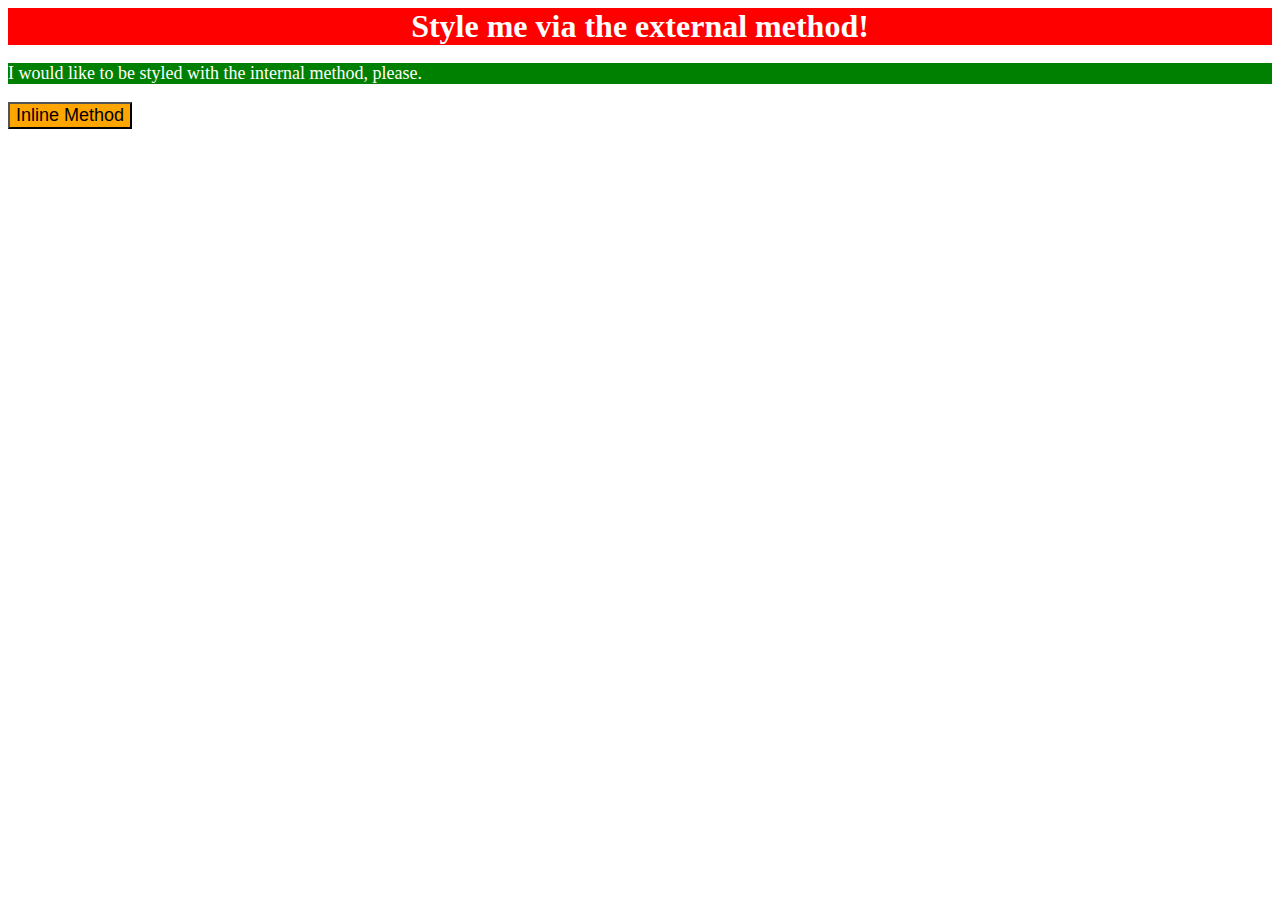
<file: foundations/intro-to-css/01-css-methods/index.html>
<!DOCTYPE html>
<html lang="en">
  <head>
    <meta charset="UTF-8">
    <meta http-equiv="X-UA-Compatible" content="IE=edge">
    <meta name="viewport" content="width=device-width, initial-scale=1.0">
    <title>Methods for Adding CSS</title>
    <style>
      p {
        color: white;
        background-color: green;
        font-size: 18px;
      }
    </style>
    <link rel="stylesheet" href="styles.css">
  </head>
  <body>
    <div>Style me via the external method!</div>
    <p>I would like to be styled with the internal method, please.</p>
    <button style="background-color: orange; font-size: 18px">Inline Method</button>
  </body>
</html>
</file>
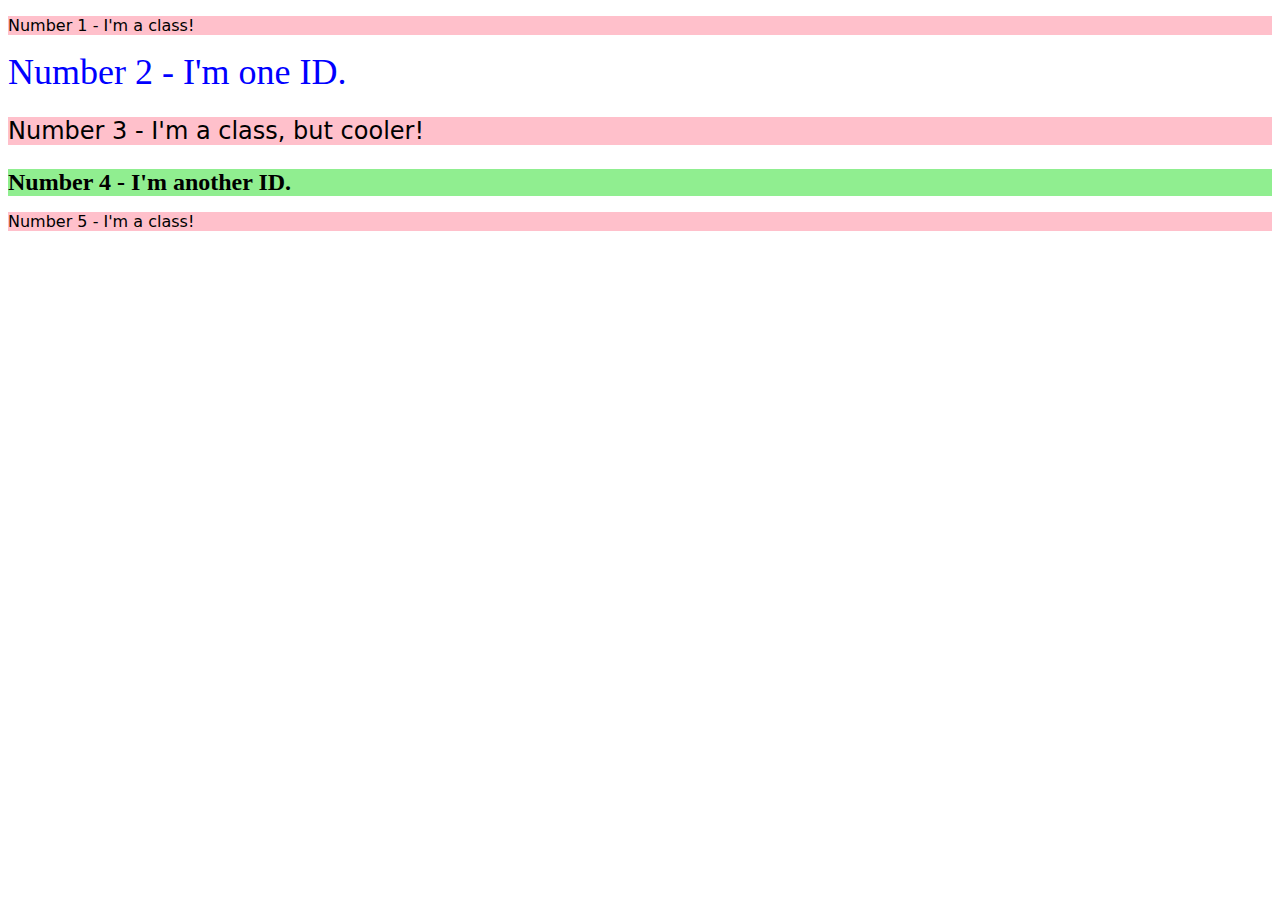
<file: foundations/intro-to-css/02-class-id-selectors/index.html>
<!DOCTYPE html>
<html lang="en">
  <head>
    <meta charset="UTF-8">
    <meta http-equiv="X-UA-Compatible" content="IE=edge">
    <meta name="viewport" content="width=device-width, initial-scale=1.0">
    <title>Class and ID Selectors</title>
    <link rel="stylesheet" href="style.css">
  </head>
  <body>
    <p class="odd-number">Number 1 - I'm a class!</p>
    <div id="second">Number 2 - I'm one ID.</div>
    <p class="odd-number fontsize">Number 3 - I'm a class, but cooler!</p>
    <div id="four" class="fontsize">Number 4 - I'm another ID.</div>
    <p class="odd-number">Number 5 - I'm a class!</p>
  </body>
</html>
</file>
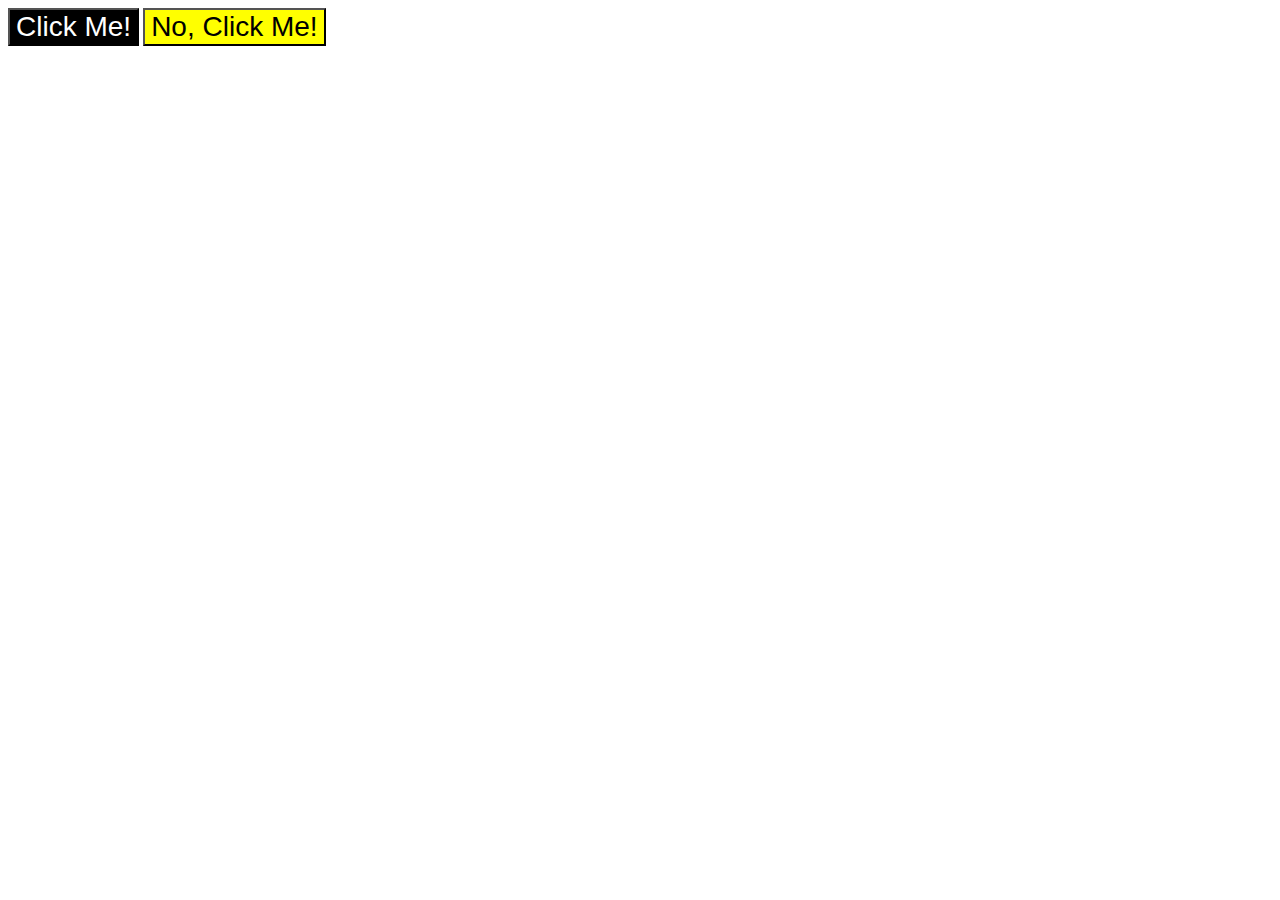
<file: foundations/intro-to-css/03-grouping-selectors/index.html>
<!DOCTYPE html>
<html lang="en">
  <head>
    <meta charset="UTF-8">
    <meta http-equiv="X-UA-Compatible" content="IE=edge">
    <meta name="viewport" content="width=device-width, initial-scale=1.0">
    <title>Grouping Selectors</title>
    <link rel="stylesheet" href="style.css">
  </head>
  <body>
    <button class="first">Click Me!</button>
    <button class="second">No, Click Me!</button>
  </body>
</html>
</file>
<file: foundations/intro-to-css/01-css-methods/styles.css>
div {
    color: white;
    background-color: red;
    font-size: 32px;
    font-weight: bold;
    text-align: center;
}
</file>
<file: foundations/intro-to-css/02-class-id-selectors/style.css>
#second {
    color: #0000ff;
    font-size: 36px;
}

.odd-number {
    background-color: pink;
    font-family: Verdana, "DejaVu Sans", sans-serif;
}

.fontsize {
    font-size: 24px;
}

#four{
    background-color: lightgreen;
    font-weight: 700;
}
</file>
<file: foundations/intro-to-css/03-grouping-selectors/style.css>
.first, .second {
    font-size: 28px;
    font-family: Helvetica, "Times New Roman", sans-serif;
}

.first {
    background-color: black;
    color: white;
}

.second{
    background-color: yellow;
}
</file>
